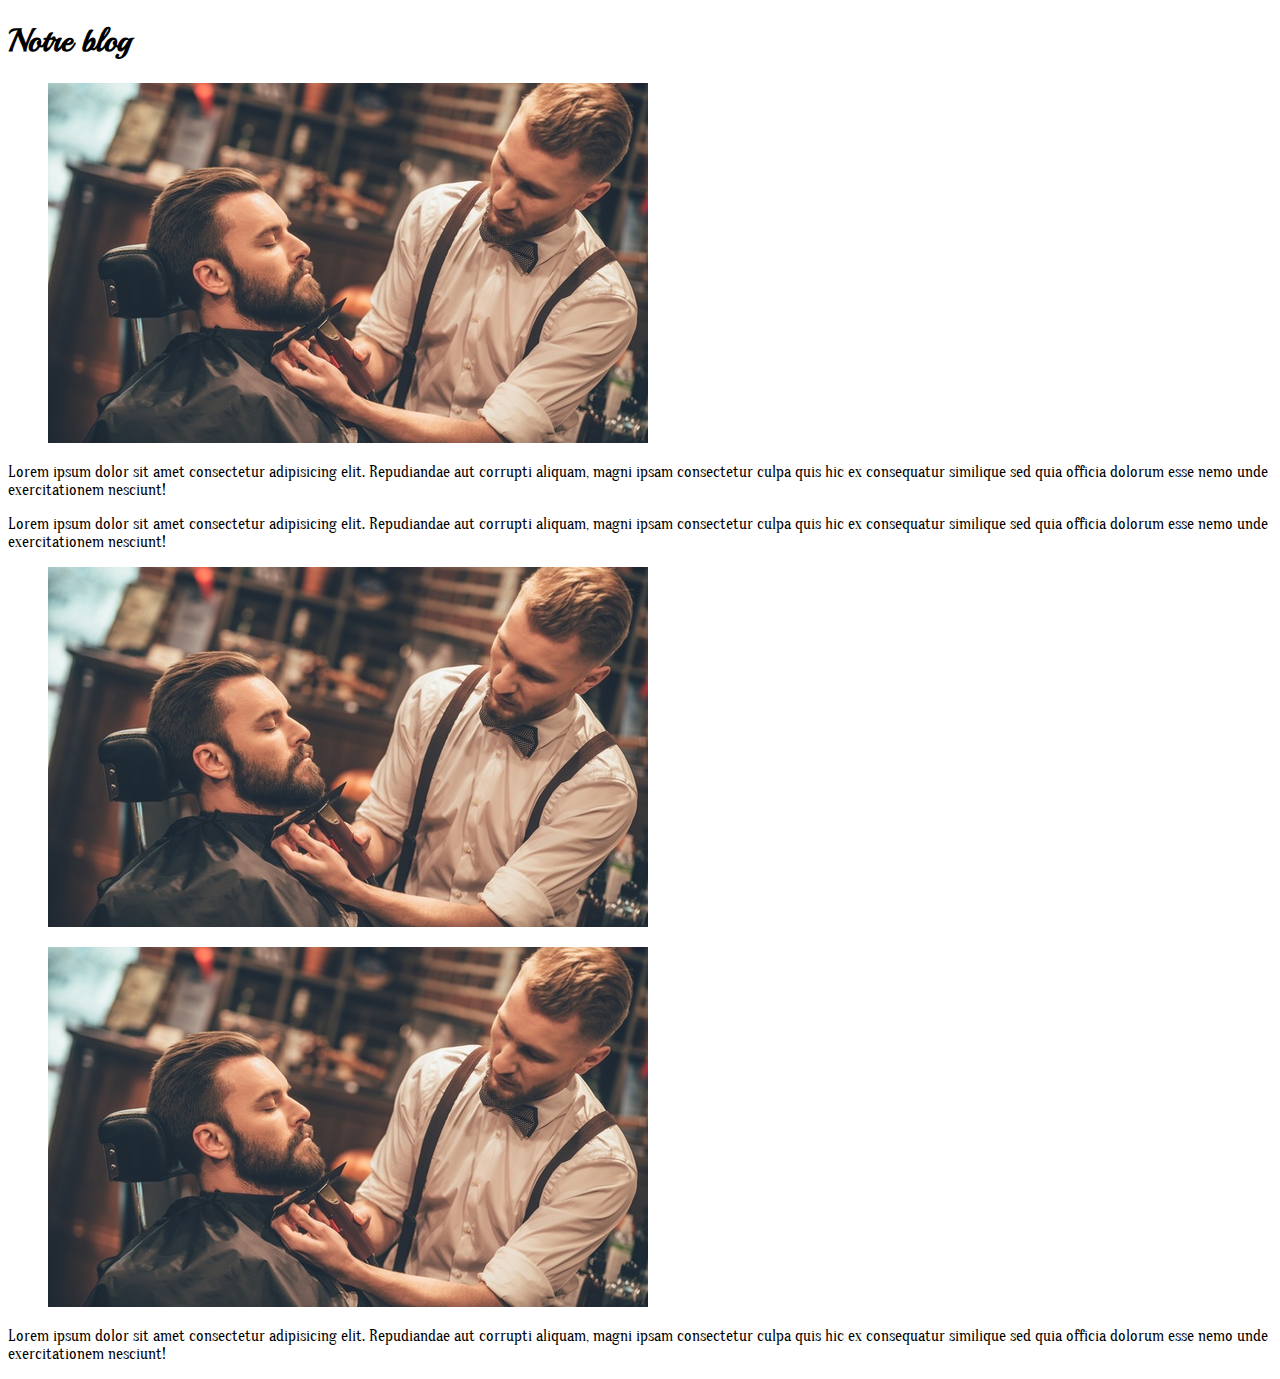
<file: blog.html>
<!DOCTYPE html>
<html lang="en">

<head>
    <meta charset="UTF-8">
    <meta http-equiv="X-UA-Compatible" content="IE=edge">
    <meta name="viewport" content="width=device-width, initial-scale=1.0">

    <!-- Fonts -->
    <link rel="preconnect" href="https://fonts.googleapis.com">
    <link rel="preconnect" href="https://fonts.gstatic.com" crossorigin>
    <link href="https://fonts.googleapis.com/css2?family=Oranienbaum&display=swap" rel="stylesheet">
    <link rel="preconnect" href="https://fonts.googleapis.com">
    <link rel="preconnect" href="https://fonts.gstatic.com" crossorigin>
    <link href="https://fonts.googleapis.com/css2?family=Oranienbaum&family=Playball&display=swap" rel="stylesheet">

    <!-- CSS -->
    <link href="assets/css/normalize.css">
    <link href="assets/css/main.css" rel="stylesheet">

    <title>Blog</title>
</head>

<body>
    
    <h1>Notre blog</h1>

    <!-- First article -->
    <section class="blog container">
        <figure>
            <img src="assets/img/barber.jpg" alt="Image for article ">
        </figure>
        <article class="articleblog">
            <p>Lorem ipsum dolor sit amet consectetur adipisicing elit. Repudiandae aut corrupti aliquam, magni ipsam
                consectetur culpa quis hic ex consequatur similique sed quia officia dolorum esse nemo unde exercitationem
                nesciunt!
            </p>
        </article>
    </section>

    <!--Second article  -->
    <section>
        <article class="articleblog">
            <p>Lorem ipsum dolor sit amet consectetur adipisicing elit. Repudiandae aut corrupti aliquam, magni ipsam
                consectetur culpa quis hic ex consequatur similique sed quia officia dolorum esse nemo unde exercitationem
                nesciunt!
            </p>
        </article>
        <figure>
            <img src="assets/img/barber.jpg" alt="Image for article ">
        </figure>
    </section>
               
    <!-- Third article -->

    <section class="blog container">
        <figure>
            <img src="assets/img/barber.jpg" alt="Image for article ">
        </figure>
        <article class="articleblog">
            <p>Lorem ipsum dolor sit amet consectetur adipisicing elit. Repudiandae aut corrupti aliquam, magni ipsam
                consectetur culpa quis hic ex consequatur similique sed quia officia dolorum esse nemo unde exercitationem
                nesciunt!
            </p>
        </article>
    </section>        

</body>

</html>
</file>
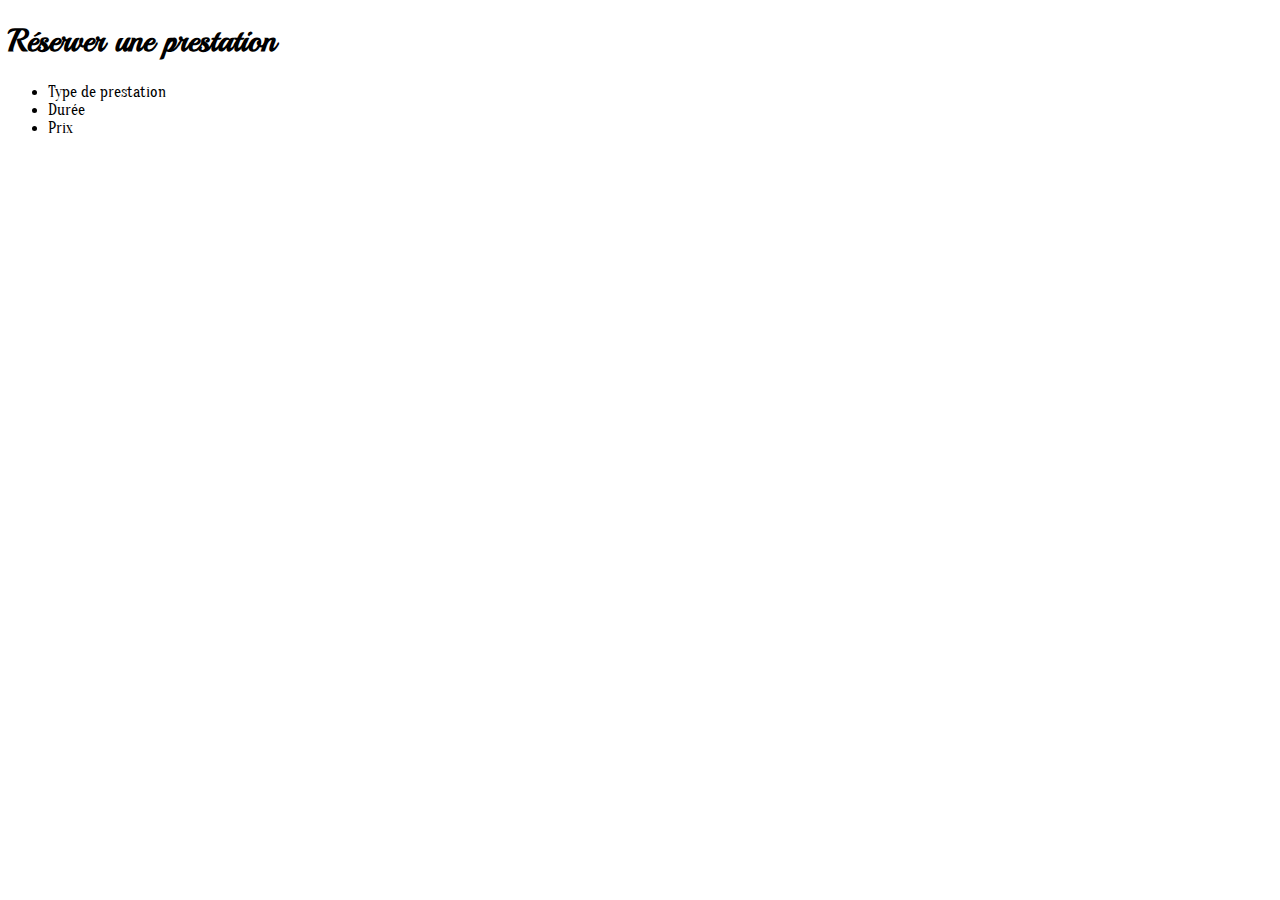
<file: reservation.html>
<!DOCTYPE html>
<html lang="en">
<head>
    <meta charset="UTF-8">
    <meta http-equiv="X-UA-Compatible" content="IE=edge">
    <meta name="viewport" content="width=device-width, initial-scale=1.0">

    <!-- Fonts -->
    <link rel="preconnect" href="https://fonts.googleapis.com">
    <link rel="preconnect" href="https://fonts.gstatic.com" crossorigin>
    <link href="https://fonts.googleapis.com/css2?family=Oranienbaum&display=swap" rel="stylesheet">
    <link rel="preconnect" href="https://fonts.googleapis.com">
    <link rel="preconnect" href="https://fonts.gstatic.com" crossorigin>
    <link href="https://fonts.googleapis.com/css2?family=Oranienbaum&family=Playball&display=swap" rel="stylesheet">
    
    <!-- CSS -->
    <link href="assets/css/normalize.css">
    <link href="assets/css/main.css" rel="stylesheet">
    
    <title>Réservation</title>
</head>

<body>

    <h1>Réserver une prestation</h1>

        <form>
            <ul>
                <li>Type de prestation</li>
                <li>Durée</li>
                <li>Prix</li>
            </ul>
                       
        </form>

</body>
</html>
</file>
<file: assets/css/main.css>
/* Fonts in all pages (Playball for titles and Oranienbaum for all texts */
h1, h2, h3, h4, h5, h6 {
  font-family: 'Playball', cursive;
}

p, figcaption, span, ul, li {
  font-family: 'Oranienbaum', serif;
}
</file>
